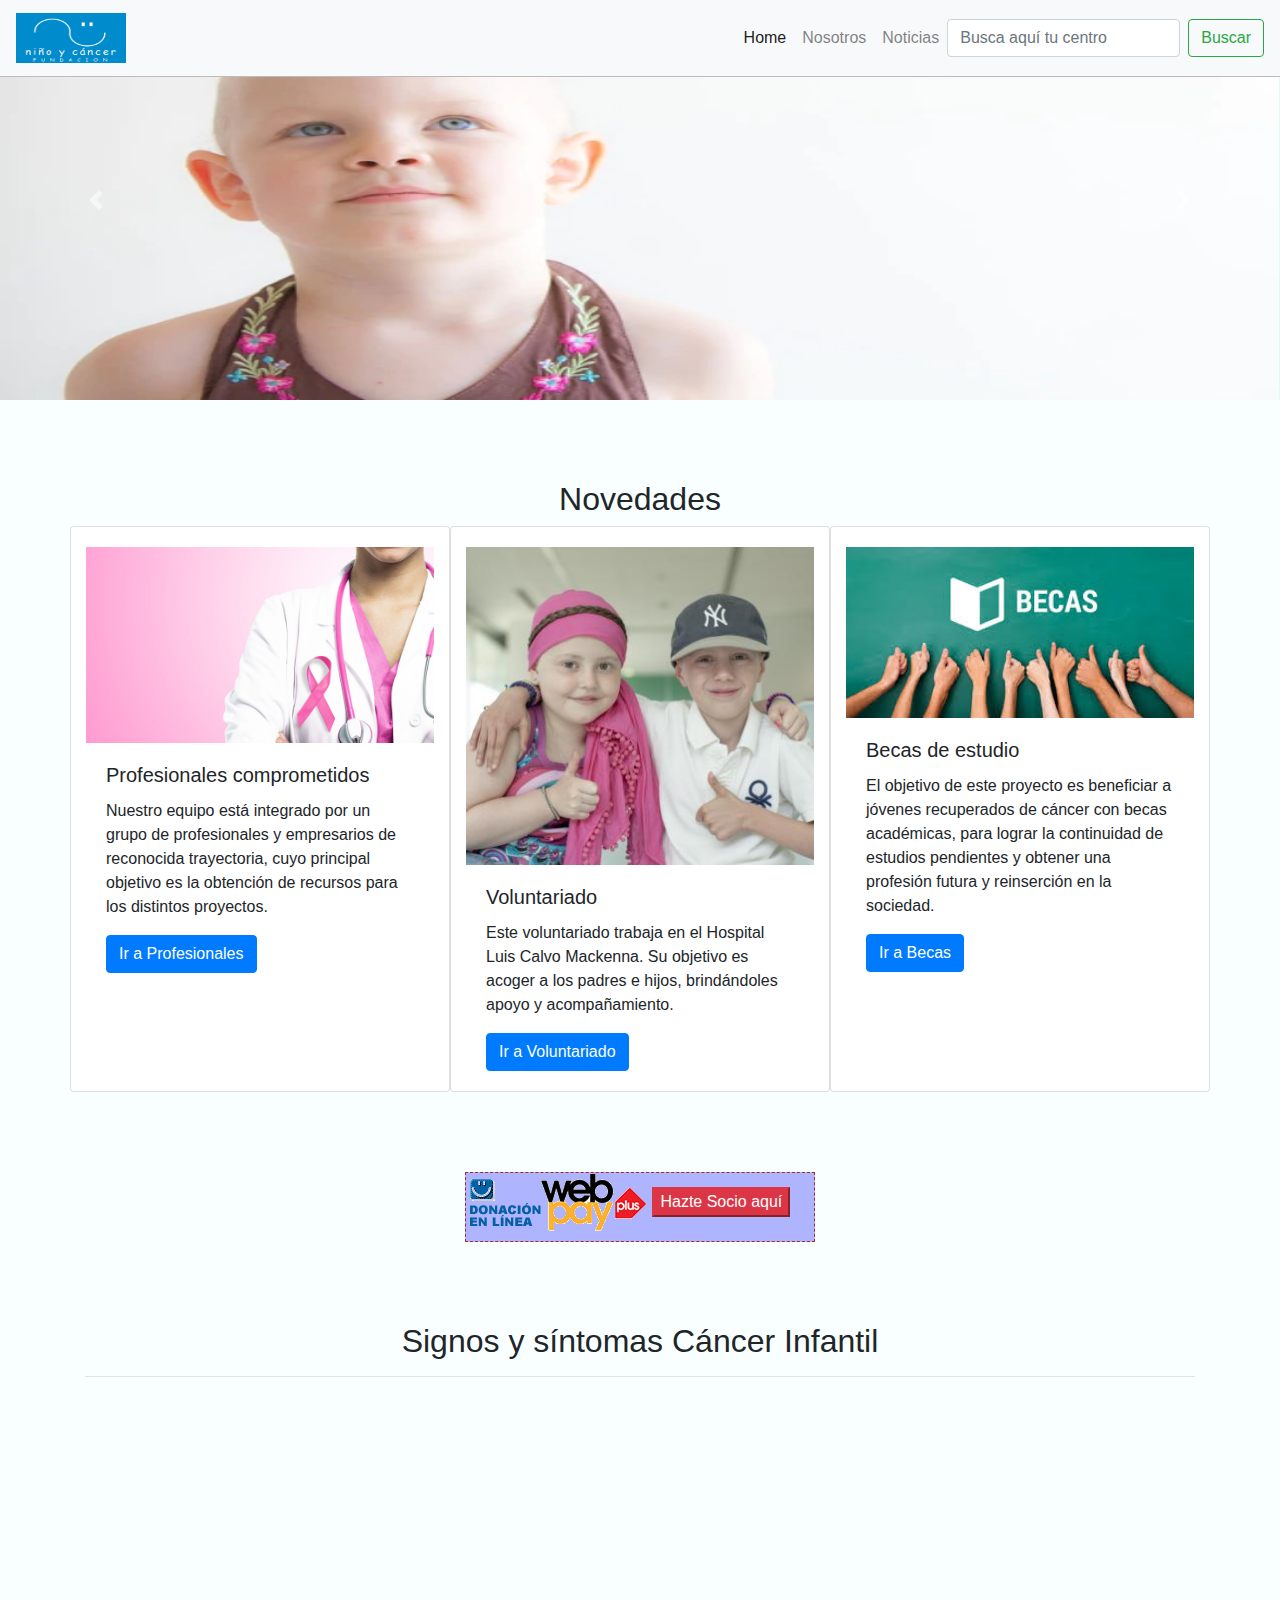
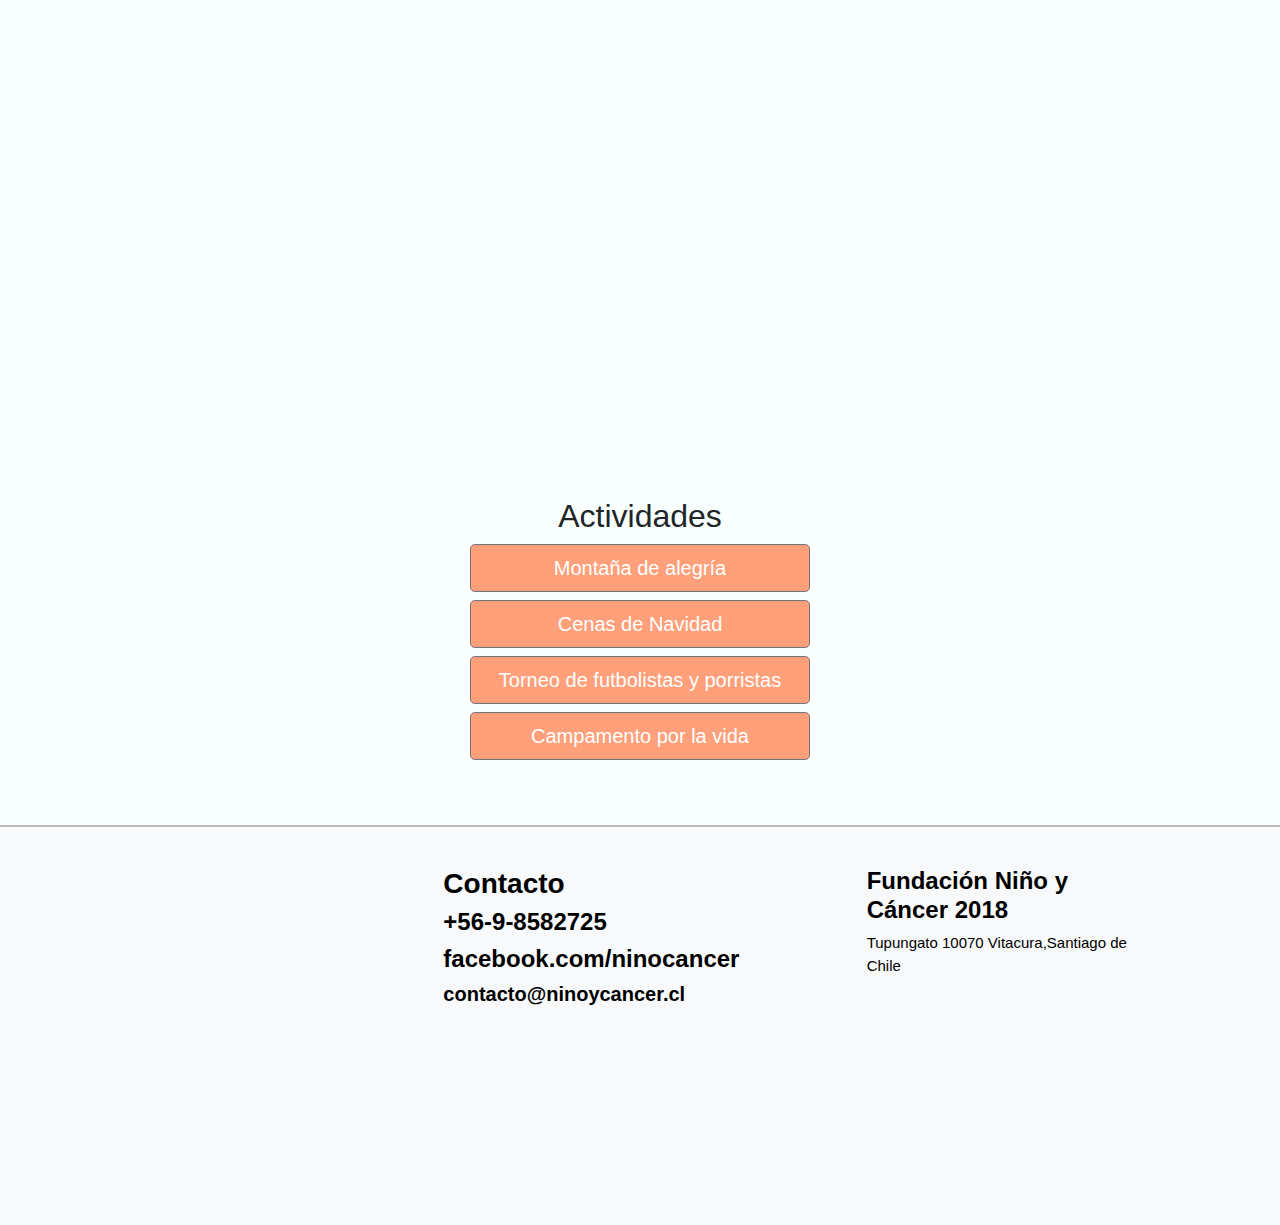
<file: index.html>
<!DOCTYPE html>
<html lang="en">
<head>
    <meta charset="UTF-8">
    <meta name="viewport" content="width=device-width, initial-scale=1.0">
    <meta http-equiv="X-UA-Compatible" content="ie=edge">
    <title>Fundación Niño y Cáncer</title>
    <link rel="stylesheet" href="https://maxcdn.bootstrapcdn.com/bootstrap/4.0.0/css/bootstrap.min.css" integrity="sha384-Gn5384xqQ1aoWXA+058RXPxPg6fy4IWvTNh0E263XmFcJlSAwiGgFAW/dAiS6JXm" crossorigin="anonymous">
    <link rel="stylesheet" href="https://use.fontawesome.com/releases/v5.1.0/css/all.css" integrity="sha384-lKuwvrZot6UHsBSfcMvOkWwlCMgc0TaWr+30HWe3a4ltaBwTZhyTEggF5tJv8tbt" crossorigin="anonymous">
    <link rel="stylesheet" href="assets/css/styles.css">
    <script src="https://code.jquery.com/jquery-3.2.1.slim.min.js" integrity="sha384-KJ3o2DKtIkvYIK3UENzmM7KCkRr/rE9/Qpg6aAZGJwFDMVNA/GpGFF93hXpG5KkN" crossorigin="anonymous"></script>
    <script src="https://cdnjs.cloudflare.com/ajax/libs/popper.js/1.12.9/umd/popper.min.js" integrity="sha384-ApNbgh9B+Y1QKtv3Rn7W3mgPxhU9K/ScQsAP7hUibX39j7fakFPskvXusvfa0b4Q" crossorigin="anonymous"></script>
    <script src="https://maxcdn.bootstrapcdn.com/bootstrap/4.0.0/js/bootstrap.min.js" integrity="sha384-JZR6Spejh4U02d8jOt6vLEHfe/JQGiRRSQQxSfFWpi1MquVdAyjUar5+76PVCmYl" crossorigin="anonymous"></script>

</head>
<body> 
    <div>
        <nav class="navbar navbar1 fixed-top  navbar-expand-lg navbar-light bg-light ">
            <a class="navbar-brand" href="#"><img src="assets/images/logo_fundacion.gif" class="img-logo"></a>
            <button class="navbar-toggler" type="button" data-toggle="collapse" data-target="#navbarSupportedContent" aria-controls="navbarSupportedContent" aria-expanded="false" aria-label="Toggle navigation">
                <span class="navbar-toggler-icon"></span>
            </button>
            <div class="collapse navbar-collapse" id="navbarSupportedContent">
                <ul class="navbar-nav ml-auto">
                <li class="nav-item active">
                    <a class="nav-link" href="#">Home <span class="sr-only">(current)</span></a>
                </li>
                <li class="nav-item">
                    <a class="nav-link" href="nosotros.html">Nosotros</a>
                </li>  
                <li class="nav-item">
                    <a class="nav-link" href="noticias.html">Noticias</a>
                </li>
                </ul>
                <form class="form-inline my-2 my-lg-0">
                <input class="form-control mr-sm-2" type="search" placeholder="Busca aquí tu centro" aria-label="Search">
                <button class="btn btn-outline-success my-2 my-sm-0" type="submit">Buscar</button>
                </form>
            </div>
        </nav>
    </div>

    <div>     
        <div id="carousel" class="carousel slide" data-ride="carousel">
            <div class="carousel-inner carousel1">
                <div class="carousel-item active">
                 <img class="img-responsive nino1"   src="assets/images/niño1.jpg" alt="nino1">
                </div>
                <div class="carousel-item">
                 <img class="img-responsive nino2" src="assets/images/niño2.jpg" alt="Second slide">
                </div>
                <div class="carousel-item">
                 <img class="img-responsive nino3" src="assets/images/niño3.jpg" alt="Third slide">
                </div>
                <a class="carousel-control-prev" href="#carousel" role="button" data-slide="prev">
                    <span class="carousel-control-prev-icon" aria-hidden="true"></span>
                    <span class="sr-only">Previous</span>
                </a>
                <a class="carousel-control-next" href="#carousel" role="button" data-slide="next">
                    <span class="carousel-control-next-icon" aria-hidden="true"></span>
                    <span class="sr-only">Next</span>
                </a>
            </div>
        </div> 
    </div>
    <div>
        <div class="container box-index">
            <h2 style="text-align: center">Novedades</h2>
            <div class="row">
                <div class="card col-md-4">          
                    <img class="card-img-top box-index1" src="assets/images/profesional.jpg" alt="Card image cap">
                    <div class="card-body">
                        <h5 class="card-title">Profesionales comprometidos</h5>
                        <p class="card-text">Nuestro equipo está integrado por un grupo de profesionales y empresarios de reconocida trayectoria, cuyo principal objetivo es la obtención de recursos para los distintos proyectos.</p>
                        <a href="#" class="btn btn-primary">Ir a Profesionales</a>        
                    </div>
                </div>
                <div class="card col-md-4">
                    <img class="card-img-top box-index1" src="assets/images/voluntariado.jpg" alt="Card image cap">
                    <div class="card-body">
                        <h5 class="card-title">Voluntariado</h5>
                        <p class="card-text">Este voluntariado trabaja en el Hospital Luis Calvo Mackenna. Su objetivo es acoger a los padres e hijos, brindándoles apoyo y acompañamiento.</p>
                        <a href="#" class="btn btn-primary">Ir a Voluntariado</a>    
                    </div>
                </div>
                <div class="card col-md-4">
        
                    <img class="card-img-top box-index1" src="assets/images/becas1.jpeg" alt="Card image cap">
                    <div class="card-body">
                        <h5 class="card-title">Becas de estudio</h5>
                        <p class="card-text">El objetivo de este proyecto es beneficiar a jóvenes recuperados de cáncer con becas académicas, para lograr la continuidad de estudios pendientes y obtener una profesión futura y reinserción en la sociedad.</p>
                        <a href="#" class="btn btn-primary">Ir a Becas</a>
                    </div>
                </div>
            </div>
            <div class="row box-index2">
                <div class="col-md-4 offset-md-4">
                    <div class="box">
                        <img src="assets/images/donacionenlinea.png" class="img-responsive" >
                        <button class="btn-danger">Hazte Socio aquí<span class="glyphicon glyphicon-heart"></span></button>
                    </div>
                </div>
            </div>
            <div class="row box-index2">
                <div class="col-md-12 ">
                    <h2 style="text-align: center">Signos y síntomas Cáncer Infantil </h2> <hr>
                    <div class="embed-responsive embed-responsive-16by9">
                        <iframe class="embed-responsive-item" src="https://www.youtube.com/embed/JEm0TmFAcXc" allowfullscreen></iframe>
                    </div>
                </div>
            </div>
            <div class="container box-index2">
                <h2 style="text-align: center" >Actividades</h2>
                <div class="row box-index3">
                    <div class="col-md-4 offset-md-4">
                        <div>
                            <button type="button" class="btn btn-secondary btn-lg btn-block button1">Montaña de alegría</button>
                            <button type="button" class="btn btn-secondary btn-lg btn-block button1">Cenas de Navidad</button>
                            <button type="button" class="btn btn-secondary btn-lg btn-block button1">Torneo de futbolistas y porristas</button>
                            <button type="button" class="btn btn-secondary btn-lg btn-block button1">Campamento por la vida</button>
                        </div>    
                    </div>
                </div>
            </div>
        </div>
        <div>
            <div class=" row footer"> 
                <div class="col-md-3 offset-md-4">
                    <h3><strong>Contacto</strong></h3> 
                    <h4><strong> <i class="fas fa-phone"></i>+56-9-8582725</strong></h4>
                    <h4><strong>  <i class="fab fa-facebook-square"></i>facebook.com/ninocancer</strong></h4>
                    <h5><strong> <i class="far fa-envelope"></i>contacto@ninoycancer.cl</strong></h5>
                </div>
                <div class="col-md-3 offset-md-1 ">
                    <h4><strong>Fundación Niño y Cáncer 2018</strong></h4>
                    <p>Tupungato 10070 Vitacura,Santiago de Chile</p>
                    <div class="box3">
                        <div class="embed-responsive embed-responsive-16by9">
                                <iframe src="https://www.google.com/maps/embed?pb=!1m14!1m8!1m3!1d6663.060308118248!2d-70.5370025!3d-33.3833304!3m2!1i1024!2i768!4f13.1!3m3!1m2!1s0x9662c952daf267c5%3A0xc0b276dd075414a8!2sTupungato+11070%2C+Vitacura%2C+Regi%C3%B3n+Metropolitana!5e0!3m2!1ses-419!2scl!4v1530768978870" width="200" height="400" frameborder="0" style="border:0" allowfullscreen></iframe>
                        </div>
                    </div>
                </div>
            </div>
        </div>            
    </div>
</body>
</html>
</file>
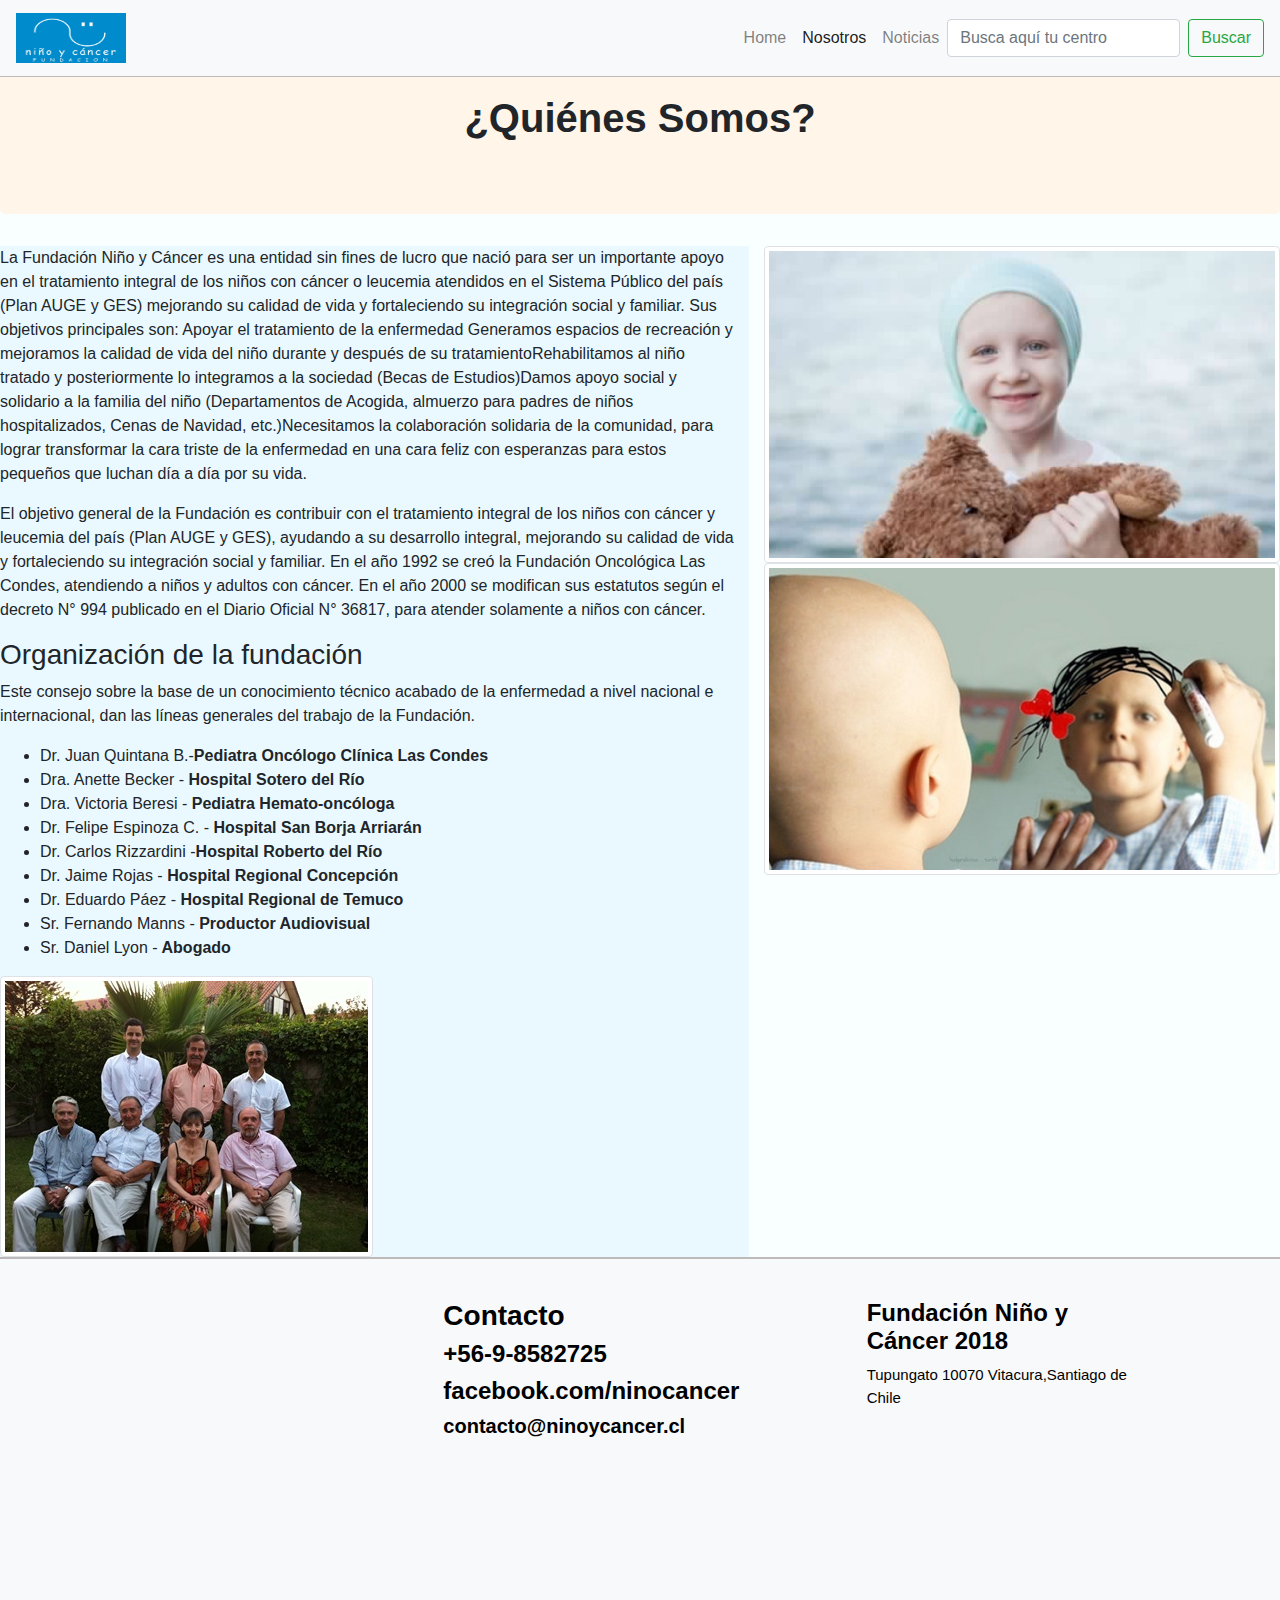
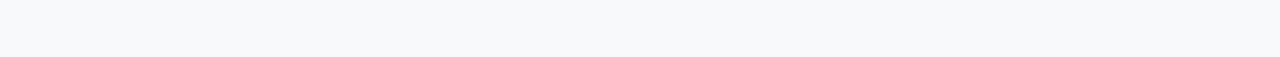
<file: nosotros.html>
<!DOCTYPE html>
<html lang="en">
<head>
    <meta charset="UTF-8">
    <meta name="viewport" content="width=device-width, initial-scale=1.0">
    <meta http-equiv="X-UA-Compatible" content="ie=edge">
    <title>Fundación Niño y Cáncer</title>
    <link rel="stylesheet" href="https://maxcdn.bootstrapcdn.com/bootstrap/4.0.0/css/bootstrap.min.css" integrity="sha384-Gn5384xqQ1aoWXA+058RXPxPg6fy4IWvTNh0E263XmFcJlSAwiGgFAW/dAiS6JXm" crossorigin="anonymous">
    <link rel="stylesheet" href="https://use.fontawesome.com/releases/v5.1.0/css/all.css" integrity="sha384-lKuwvrZot6UHsBSfcMvOkWwlCMgc0TaWr+30HWe3a4ltaBwTZhyTEggF5tJv8tbt" crossorigin="anonymous">
    <link rel="stylesheet" href="assets/css/styles.css">
    <script src="https://code.jquery.com/jquery-3.2.1.slim.min.js" integrity="sha384-KJ3o2DKtIkvYIK3UENzmM7KCkRr/rE9/Qpg6aAZGJwFDMVNA/GpGFF93hXpG5KkN" crossorigin="anonymous"></script>
    <script src="https://cdnjs.cloudflare.com/ajax/libs/popper.js/1.12.9/umd/popper.min.js" integrity="sha384-ApNbgh9B+Y1QKtv3Rn7W3mgPxhU9K/ScQsAP7hUibX39j7fakFPskvXusvfa0b4Q" crossorigin="anonymous"></script>
    <script src="https://maxcdn.bootstrapcdn.com/bootstrap/4.0.0/js/bootstrap.min.js" integrity="sha384-JZR6Spejh4U02d8jOt6vLEHfe/JQGiRRSQQxSfFWpi1MquVdAyjUar5+76PVCmYl" crossorigin="anonymous"></script>

</head>
<body>
    <div>
        <nav class="navbar navbar1 fixed-top navbar-expand-lg navbar-light bg-light ">
            <a class="navbar-brand" href="#"><img src="assets/images/logo_fundacion.gif" class="img-logo"></a>
            <button class="navbar-toggler" type="button" data-toggle="collapse" data-target="#navbarSupportedContent" aria-controls="navbarSupportedContent" aria-expanded="false" aria-label="Toggle navigation">
                <span class="navbar-toggler-icon"></span>
            </button>
                    
            <div class="collapse navbar-collapse" id="navbarSupportedContent">
                <ul class="navbar-nav ml-auto">
                    <li class="nav-item">
                        <a class="nav-link" href="index.html">Home</a>
                    </li>
                    <li class="nav-item active">
                        <a class="nav-link" href="#">Nosotros<span class="sr-only">(current)</span></a>
                    </li>
                
                    <li class="nav-item">
                        <a class="nav-link" href="noticias.html">Noticias</a>
                    </li>
                </ul>
                <form class="form-inline my-2 my-lg-0">
                    <input class="form-control mr-sm-2" type="search" placeholder="Busca aquí tu centro" aria-label="Search">
                     <button class="btn btn-outline-success my-2 my-sm-0" type="submit">Buscar</button>
                </form>
                    
            </div>
        </nav>
    </div>  
    <div>
        <div class=" jumbotron jumbotron-nosotros">                
            <h1 class="txt-nosotros"><strong>¿Quiénes Somos?</strong></h1>         
        </div>                
    </div>
        <div class="row">
        <div class="col-md-7 box-nosotros">
            <p>La Fundación Niño y Cáncer es una entidad sin fines de lucro que nació para ser un importante apoyo en el tratamiento integral de los niños con cáncer o leucemia atendidos en el Sistema Público del país (Plan AUGE y GES) mejorando su calidad de vida y fortaleciendo su integración social y familiar.
                Sus objetivos principales son: Apoyar el tratamiento  de la enfermedad Generamos espacios de recreación y mejoramos la calidad de vida del niño durante y después de su tratamientoRehabilitamos al niño tratado y posteriormente lo integramos a la  sociedad (Becas de Estudios)Damos apoyo social y
                 solidario a la familia del niño (Departamentos de Acogida, almuerzo para padres de niños hospitalizados, Cenas de Navidad, etc.)Necesitamos la colaboración solidaria  de la comunidad, para lograr transformar la cara triste de la enfermedad en una cara feliz con esperanzas para estos pequeños que luchan día a día por su vida.
                </p>
          <p>El objetivo general de la Fundación es contribuir con el tratamiento integral de los niños con cáncer y leucemia del país (Plan AUGE y GES), ayudando a su desarrollo integral, mejorando su calidad de vida y fortaleciendo su integración social y familiar.
            En el año 1992 se creó la Fundación Oncológica Las Condes, atendiendo a niños y adultos con cáncer. En el año 2000 se modifican sus estatutos según el decreto N° 994 publicado en el Diario Oficial N° 36817, para atender solamente a niños con cáncer.</p>    
          <h3>Organización de la fundación</h3>
          <p>Este consejo sobre la base de un conocimiento técnico acabado de la enfermedad a nivel nacional e internacional, dan las líneas generales del trabajo de la Fundación. </p>
          <p> 
              <ul>  
                   <li> Dr. Juan Quintana B.-<strong>Pediatra Oncólogo Clínica Las Condes</strong> </li>
                   <li> Dra. Anette Becker	-<strong> Hospital Sotero del Río </strong></li>
                   <li> Dra. Victoria Beresi	-<strong> Pediatra Hemato-oncóloga </strong></li>
                   <li> Dr. Felipe Espinoza C.	-<strong> Hospital San Borja Arriarán</strong></li>
                   <li> Dr. Carlos Rizzardini	-<strong>Hospital Roberto del Río</strong></li>
                   <li> Dr. Jaime Rojas	-<strong> Hospital Regional Concepción</strong></li>
                   <li> Dr. Eduardo Páez	-<strong> Hospital Regional de Temuco</strong></li>
                   <li> Sr. Fernando Manns	-<strong> Productor Audiovisual</strong></li>
                   <li> Sr. Daniel Lyon	-<strong> Abogado</strong></li>
               </ul>
          </p>
          <img src="assets/images/nosotros1.jpg" class="img-responsive img-thumbnail" alt="">
        </div>
        <div class="col-md-5">
            <img src="assets/images/nosotros2.jpg" class="img-responsive img-thumbnail" alt="">
            <img src="assets/images/nosotros.jpg" class="img-responsive img-thumbnail" alt="">
        </div>
        </div>
        <div>
            <div class=" row footer"> 
                <div class="col-md-3 offset-md-4">
                    <h3><strong>Contacto</strong></h3>
                    <h4><strong> <i class="fas fa-phone"></i>+56-9-8582725</strong></h4>
                    <h4><strong>  <i class="fab fa-facebook-square"></i>facebook.com/ninocancer</strong></h4>
                    <h5><strong> <i class="far fa-envelope"></i>contacto@ninoycancer.cl</strong></h5>
                </div>
                <div class="col-md-3 offset-md-1 ">
                    <h4><strong>Fundación Niño y Cáncer 2018</strong></h4>
                    <p>Tupungato 10070 Vitacura,Santiago de Chile</p>
                    <div class="box3">
                        <div class="embed-responsive embed-responsive-16by9">
                                <iframe src="https://www.google.com/maps/embed?pb=!1m14!1m8!1m3!1d6663.060308118248!2d-70.5370025!3d-33.3833304!3m2!1i1024!2i768!4f13.1!3m3!1m2!1s0x9662c952daf267c5%3A0xc0b276dd075414a8!2sTupungato+11070%2C+Vitacura%2C+Regi%C3%B3n+Metropolitana!5e0!3m2!1ses-419!2scl!4v1530768978870" width="200" height="400" frameborder="0" style="border:0" allowfullscreen></iframe>
                        </div>
                    </div>
                </div>  
            </div>
        </div>
</body>
</html>
</file>
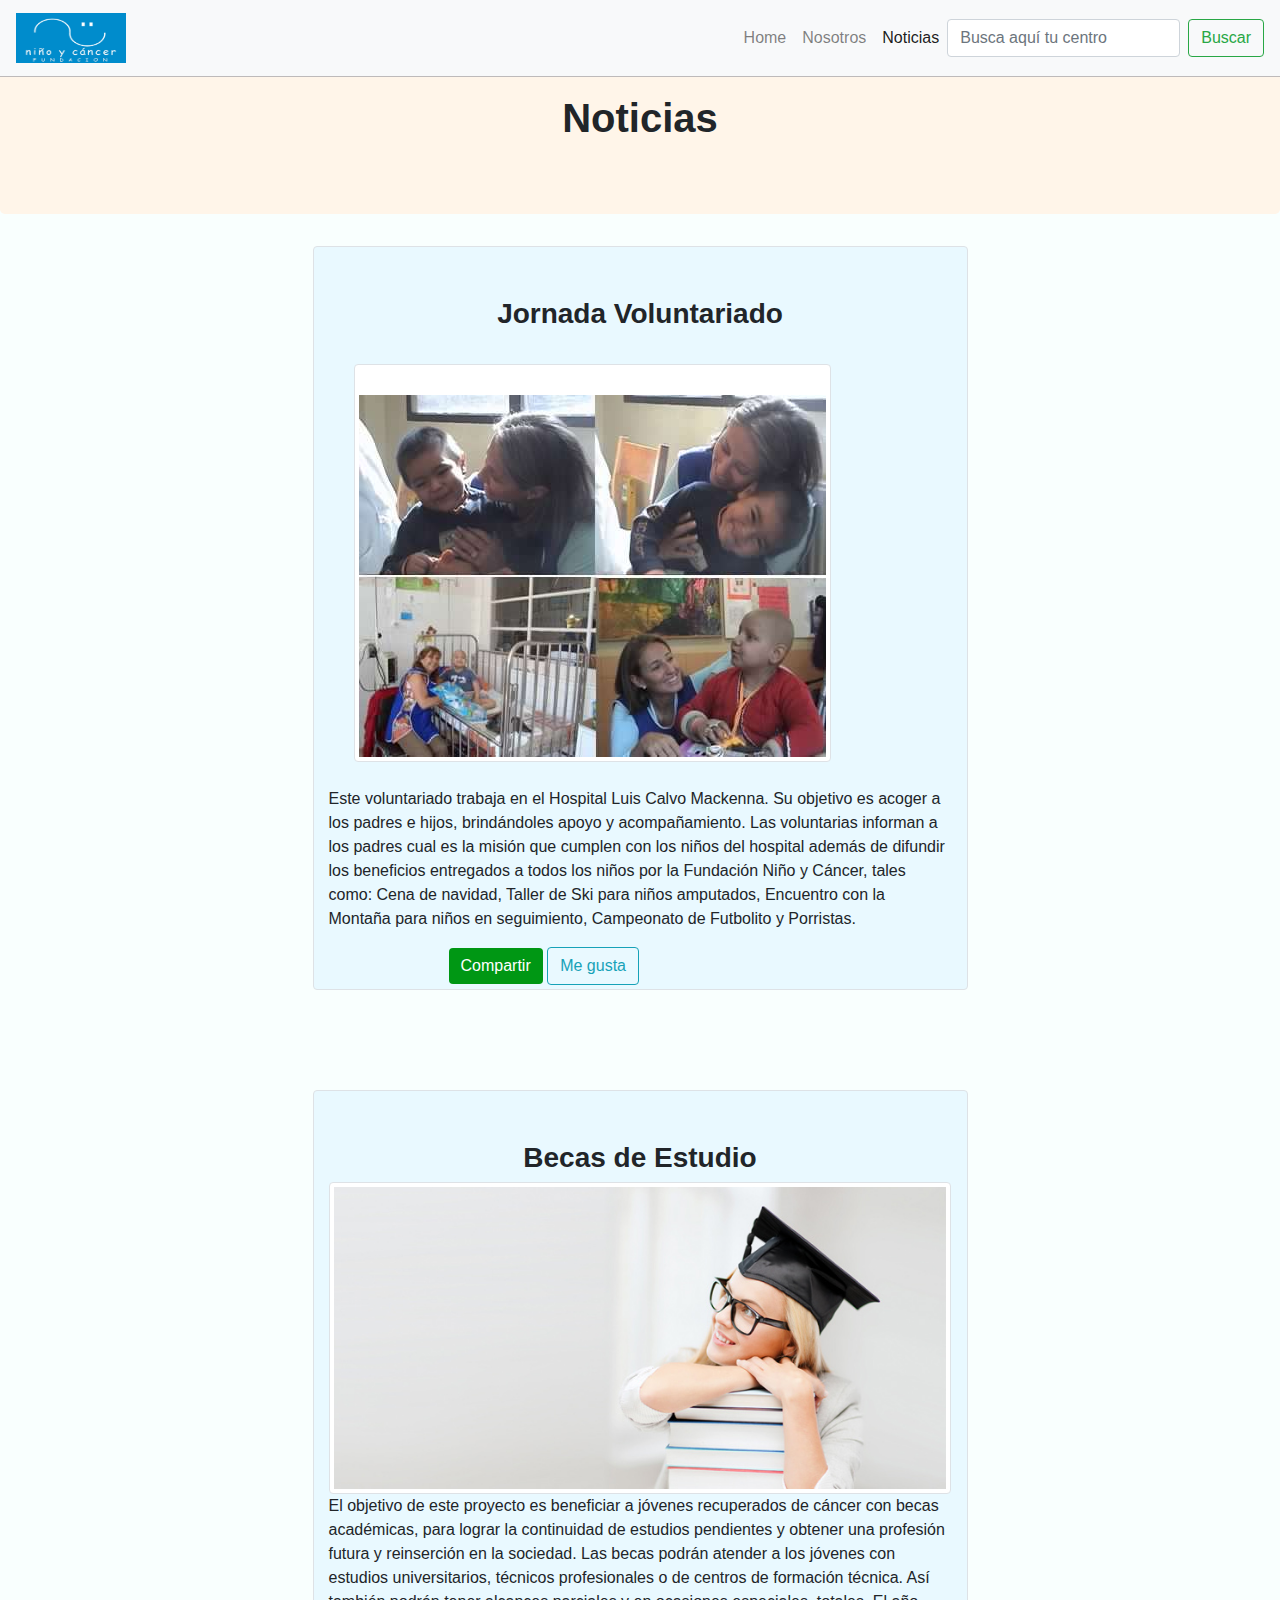
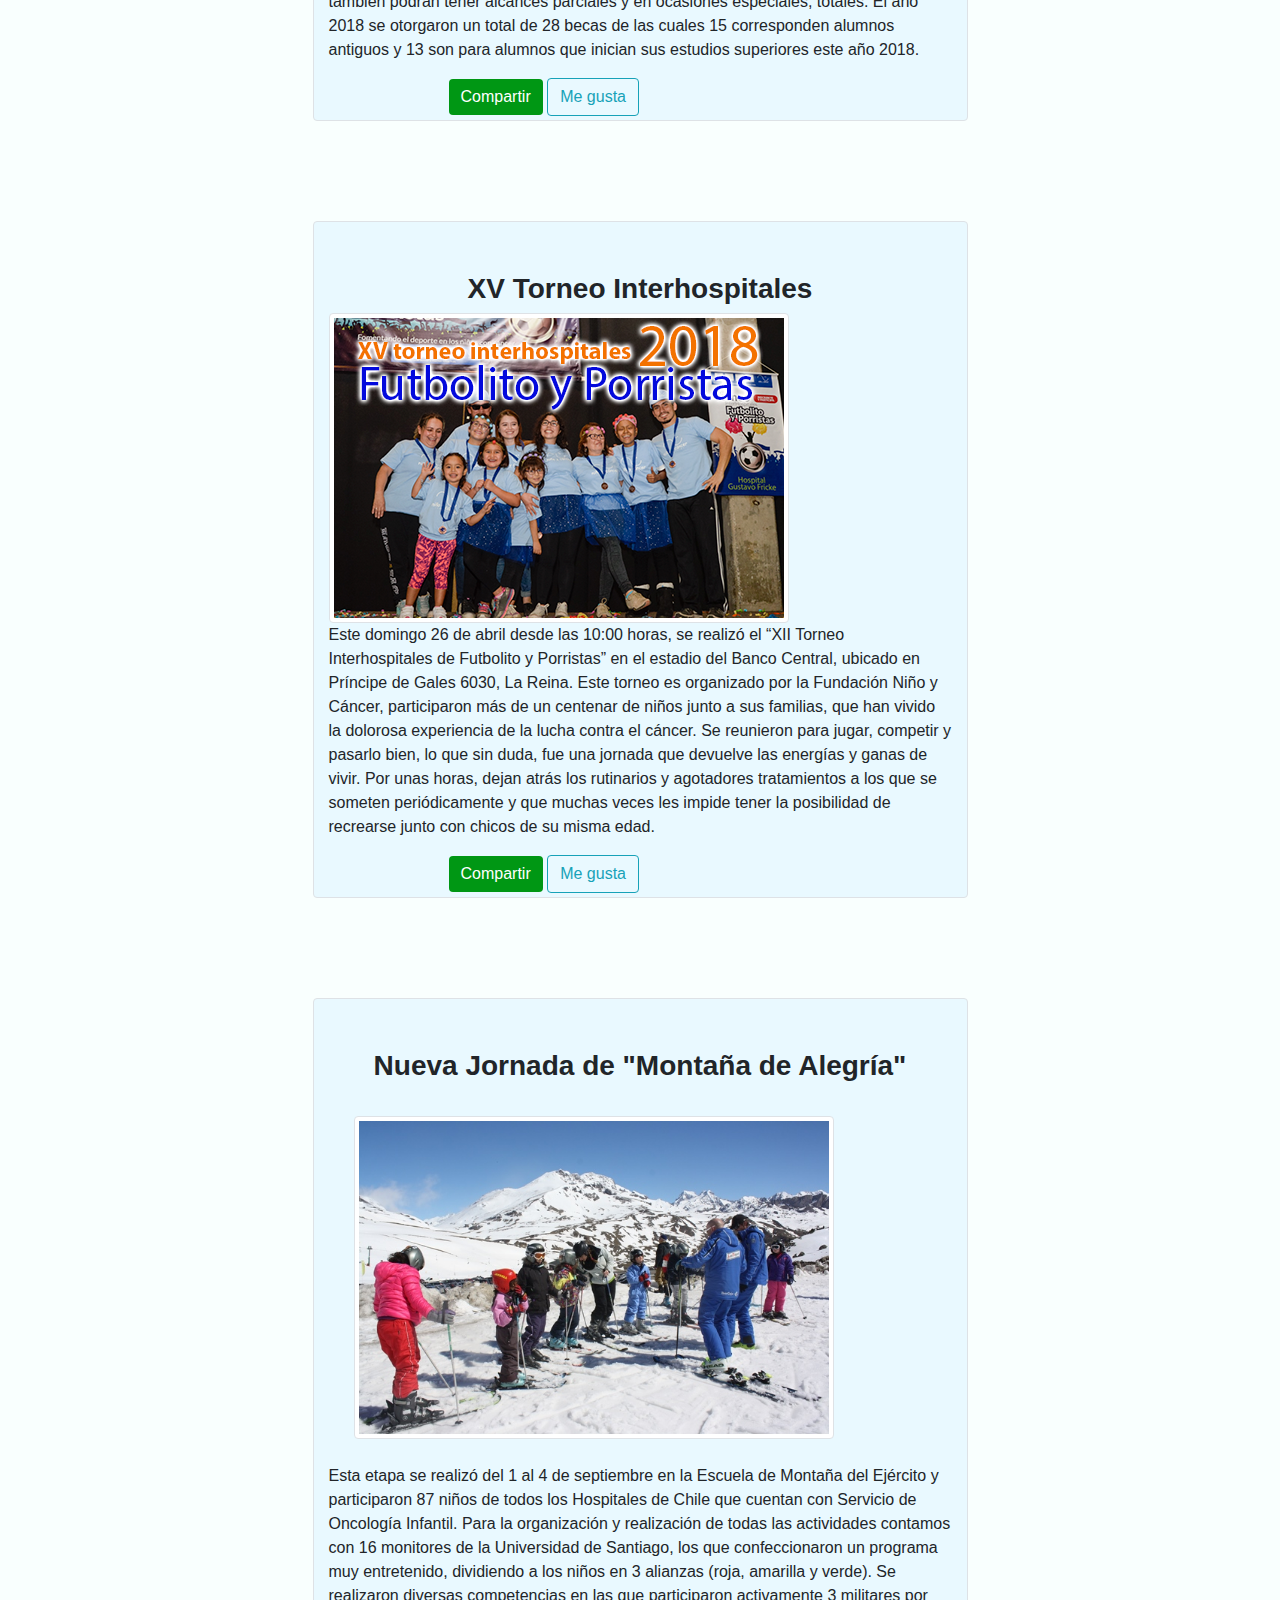
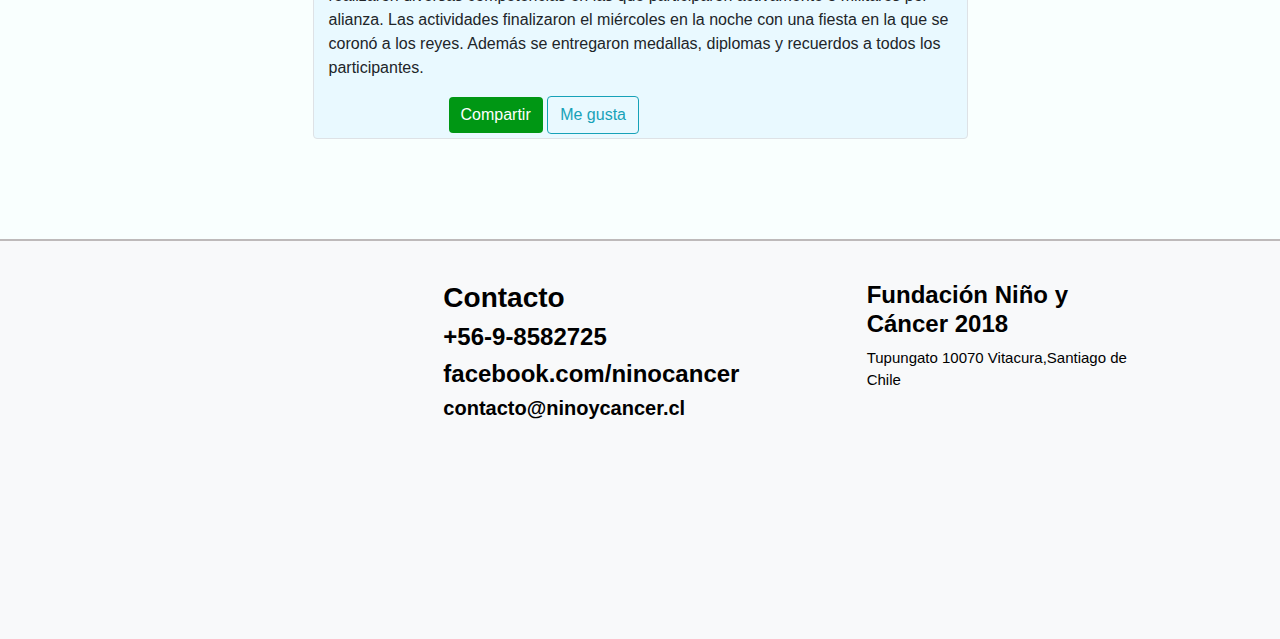
<file: noticias.html>
<!DOCTYPE html>
<html lang="en">
<head>
    <meta charset="UTF-8">
    <meta name="viewport" content="width=device-width, initial-scale=1.0">
    <meta http-equiv="X-UA-Compatible" content="ie=edge">
    <title>Fundación Niño y Cáncer</title>
    <link rel="stylesheet" href="https://maxcdn.bootstrapcdn.com/bootstrap/4.0.0/css/bootstrap.min.css" integrity="sha384-Gn5384xqQ1aoWXA+058RXPxPg6fy4IWvTNh0E263XmFcJlSAwiGgFAW/dAiS6JXm" crossorigin="anonymous">
    <link rel="stylesheet" href="https://use.fontawesome.com/releases/v5.1.0/css/all.css" integrity="sha384-lKuwvrZot6UHsBSfcMvOkWwlCMgc0TaWr+30HWe3a4ltaBwTZhyTEggF5tJv8tbt" crossorigin="anonymous">
    <link rel="stylesheet" href="assets/css/styles.css">
    <script src="https://code.jquery.com/jquery-3.2.1.slim.min.js" integrity="sha384-KJ3o2DKtIkvYIK3UENzmM7KCkRr/rE9/Qpg6aAZGJwFDMVNA/GpGFF93hXpG5KkN" crossorigin="anonymous"></script>
    <script src="https://cdnjs.cloudflare.com/ajax/libs/popper.js/1.12.9/umd/popper.min.js" integrity="sha384-ApNbgh9B+Y1QKtv3Rn7W3mgPxhU9K/ScQsAP7hUibX39j7fakFPskvXusvfa0b4Q" crossorigin="anonymous"></script>
    <script src="https://maxcdn.bootstrapcdn.com/bootstrap/4.0.0/js/bootstrap.min.js" integrity="sha384-JZR6Spejh4U02d8jOt6vLEHfe/JQGiRRSQQxSfFWpi1MquVdAyjUar5+76PVCmYl" crossorigin="anonymous"></script>

</head>
<body>
    <div>
        <nav class="navbar navbar1 fixed-top navbar-expand-lg navbar-light bg-light ">
            <a class="navbar-brand" href="#"><img src="assets/images/logo_fundacion.gif" class="img-logo"></a>
            <button class="navbar-toggler" type="button" data-toggle="collapse" data-target="#navbarSupportedContent" aria-controls="navbarSupportedContent" aria-expanded="false" aria-label="Toggle navigation">
                <span class="navbar-toggler-icon"></span>
            </button>           
            <div class="collapse navbar-collapse" id="navbarSupportedContent">
                <ul class="navbar-nav ml-auto">
                    <li class="nav-item">
                        <a class="nav-link" href="index.html">Home</a>
                    </li>
                    <li class="nav-item">
                        <a class="nav-link" href="nosotros.html">Nosotros</a>
                    </li>
                    <li class="nav-item active">
                        <a class="nav-link" href="#">Noticias<span class="sr-only">(current)</span></a>
                    </li>
                </ul>
                <form class="form-inline my-2 my-lg-0">
                    <input class="form-control mr-sm-2" type="search" placeholder="Busca aquí tu centro" aria-label="Search">
                     <button class="btn btn-outline-success my-2 my-sm-0" type="submit">Buscar</button>
                </form>         
            </div>
        </nav>
    </div>
    <div>
        <div class=" jumbotron jumbotron-noticias">
            <h1 class="txt-noticias"><strong>Noticias</strong></h1>
        </div>                  
    </div>
        <div>
            <div class="row">
                <div class="col-md-6 offset-md-3 img-thumbnail box-news">
                    <h3 class="txt-noticias"><strong>Jornada Voluntariado</strong></h3>
                    <img src="assets/images/noticias1.JPG" class="img-noticias1 img-thumbnail" alt="">
                    
                    <P>Este voluntariado trabaja en el Hospital Luis Calvo Mackenna. Su objetivo es acoger a los padres e hijos, brindándoles apoyo y acompañamiento. Las voluntarias informan a los padres cual es la misión que cumplen con los niños del hospital además de difundir los beneficios entregados a todos los niños por la Fundación Niño y Cáncer, tales como: Cena de navidad, Taller de Ski para niños amputados, Encuentro con la Montaña para niños en seguimiento, Campeonato de Futbolito y Porristas.</P>
                    <button type="button" class="btn btn-outline-primary button2"> <i class="fas fa-share"></i>Compartir</button>
                    <button type="button" class="btn btn-outline-info"><i class="far fa-thumbs-up"></i>Me gusta</button>
                </div>

            </div>

            <div class="row">
                <div class="col-md-6 offset-md-3 img-thumbnail box-news">
                    <h3 class="txt-noticias"><strong>Becas de Estudio</strong></h3>
                    <img src="assets/images/noticias2.jpg" class="img-noticias img-thumbnail" alt="">
                    
                    <P>El objetivo de este proyecto es beneficiar a jóvenes recuperados de cáncer con becas académicas, para lograr la continuidad de estudios pendientes y obtener una profesión futura y reinserción en la sociedad.
                        Las becas podrán atender a los jóvenes con estudios universitarios, técnicos profesionales o de centros de formación técnica. Así también podrán tener alcances  parciales y en ocasiones especiales, totales.
                        El año 2018 se otorgaron un total de 28 becas de las cuales 15 corresponden alumnos antiguos y 13 son para alumnos que inician sus estudios superiores  este año 2018.</P>
                    <button type="button" class="btn btn-outline-primary button2"> <i class="fas fa-share"></i>Compartir</button>
                    <button type="button" class="btn btn-outline-info"><i class="far fa-thumbs-up"></i>Me gusta</button>
                </div>     
            </div>
            <div class="row">
                <div class="col-md-6 offset-md-3 img-thumbnail box-news">
                    <h3 class="txt-noticias"><strong>XV Torneo Interhospitales</strong></h3>
                    <img src="assets/images/noticias3.png" class="img-noticias img-thumbnail" alt="">
                    
                    <P>Este domingo 26 de abril desde las 10:00 horas, se realizó el “XII Torneo Interhospitales de Futbolito y Porristas” en el estadio del Banco Central, ubicado en Príncipe de Gales 6030, La Reina.
                        Este torneo es organizado por la Fundación Niño y Cáncer, participaron más de un centenar de niños junto a sus familias, que han vivido la dolorosa experiencia de la lucha contra el cáncer. Se reunieron para jugar, competir y pasarlo bien, lo que sin duda, fue una jornada que devuelve las energías y ganas de vivir. Por unas horas, dejan atrás los rutinarios y agotadores tratamientos a los que se someten periódicamente y  que muchas veces les impide tener la posibilidad de recrearse junto con chicos de su misma edad.</P>
                    <button type="button" class="btn btn-outline-primary button2"> <i class="fas fa-share"></i>Compartir</button>
                    <button type="button" class="btn btn-outline-info"><i class="far fa-thumbs-up"></i>Me gusta</button>
                </div>
            </div>
            <div class="row">
                <div class="col-md-6 offset-md-3 img-thumbnail box-news">
                    <h3 class="txt-noticias"><strong>Nueva Jornada de "Montaña de Alegría"</strong></h3>
                    <img src="assets/images/noticias4.jpg" class="img-noticias4 img-thumbnail" alt="">                  
                    <P>Esta etapa se realizó del 1 al 4 de septiembre en la Escuela de Montaña del Ejército y participaron 87 niños de todos los Hospitales de Chile que cuentan con Servicio de Oncología Infantil. Para la organización y realización de todas las actividades contamos con 16 monitores de la Universidad de Santiago, los que confeccionaron un programa muy entretenido, dividiendo a los niños en 3 alianzas (roja, amarilla y verde).
                        Se realizaron diversas competencias en las que participaron activamente 3 militares por alianza. Las actividades finalizaron el miércoles en la noche con una fiesta en la que se coronó a los reyes. Además se entregaron medallas, diplomas y recuerdos a todos los participantes.</P>
                    <button type="button" class="btn btn-outline-primary button2"> <i class="fas fa-share"></i>Compartir</button>
                    <button type="button" class="btn btn-outline-info"><i class="far fa-thumbs-up"></i>Me gusta</button>
                </div>     
            </div>       
        </div>
        <div>
                <div class=" row footer"> 
                    <div class="col-md-3 offset-md-4">
                        <h3><strong>Contacto</strong></h3>
                       
                        <h4><strong> <i class="fas fa-phone"></i>+56-9-8582725</strong></h4>
                        <h4><strong>  <i class="fab fa-facebook-square"></i>facebook.com/ninocancer</strong></h4>
                        <h5><strong> <i class="far fa-envelope"></i>contacto@ninoycancer.cl</strong></h5>
                    </div>

                    <div class="col-md-3 offset-md-1 ">
                        <h4><strong>Fundación Niño y Cáncer 2018</strong></h4>
                        <p>Tupungato 10070 Vitacura,Santiago de Chile</p>
                        <div class="box3">
                            <div class="embed-responsive embed-responsive-16by9">
                                    <iframe src="https://www.google.com/maps/embed?pb=!1m14!1m8!1m3!1d6663.060308118248!2d-70.5370025!3d-33.3833304!3m2!1i1024!2i768!4f13.1!3m3!1m2!1s0x9662c952daf267c5%3A0xc0b276dd075414a8!2sTupungato+11070%2C+Vitacura%2C+Regi%C3%B3n+Metropolitana!5e0!3m2!1ses-419!2scl!4v1530768978870" width="200" height="400" frameborder="0" style="border:0" allowfullscreen></iframe>
                            </div>
                        </div>
                    </div>   
                </div>
        </div>   
</body>
</html>
</file>
<file: assets/css/styles.css>
body{
    background-color: rgb(249, 255, 254);
}

.navbar1{
    border-bottom: 1px solid rgb(190, 186, 186)
}
.img-logo{
    height: 50px;
    width: 110px;
}

.carousel1{
    height: 400px;
    background-color: aquamarine;
    
}

.nino1{
    height: 400px;
    position: absolute;
    width: 100%
    
}

.nino2{
    height: 400px;
    position: absolute;
    width: 100%

}

.nino3{
    height: 400px;
    position: absolute;
    width: 100%
 
}

.button1{
    background-color: lightsalmon
}

.button2{
    background-color: rgb(0, 151, 20);
    color: white;
    border: none;
    margin-left: 120px;
}

.button3{
    background-color: rgb(184, 189, 255)
}
.box{
    height: 70px;
    background-color: rgb(175, 180, 255);
    border-style: dashed;
    border-width: 1px;
    border-color: brown;
    }
.box1{
    height: 150;
    border-style: solid;
    border-width: 1px;
}
.box2{
    height: 150;
    border-style: solid;
    background-color: rgb(221, 236, 255);
    border-width: 1px;
}

.box4{
    height: 218px;
    background-color: antiquewhite;
    border-style: dashed;
    border-width: 1px;
    border-color: brown;

}

.box-news{
    background-color: rgb(233, 249, 255);
    margin-bottom: 100px;
    padding-top: 20px;
}

.jumbotron-nosotros{
    background-color: rgb(255, 245, 233);
    text-align: center;
}

.jumbotron-noticias{
    background-color: rgb(255, 245, 233);
    text-align: center;
}
.footer{
    background-color: #f8f9fa;
    color: black;
    padding: 20px;
    font-size: 15px;
    height: 400px;
    padding-top: 40px;
    border-top: 2px solid rgb(190, 186, 186)
}

.box3{
    height: 200px;
    width: 350px;
}

.box-index{
    padding-top: 80px;
}
.box-index1{
    padding-top: 20px;
}
.box-index2{
    padding-top: 80px;
}
.box-index3{
    margin-bottom: 65px
}

.box-nosotros{
    background-color: rgb(233, 249, 255);
}

.img-fluid{
    max-width: 100%;
    height: auto;
}
.txt-noticias{
    padding-top: 30px;
    text-align: center;
}
.txt-nosotros{
    padding-top: 30px;
}

.img-noticias1{
    margin-left: 150px;
    margin: 25px;
}

.img-noticias1{
    margin-left: 150px;
    margin: 25px;
    padding-top: 30px;
}


.img-noticias4{
    margin-left: 150px;
    margin: 25px;
    width: 480px;
}
</file>
